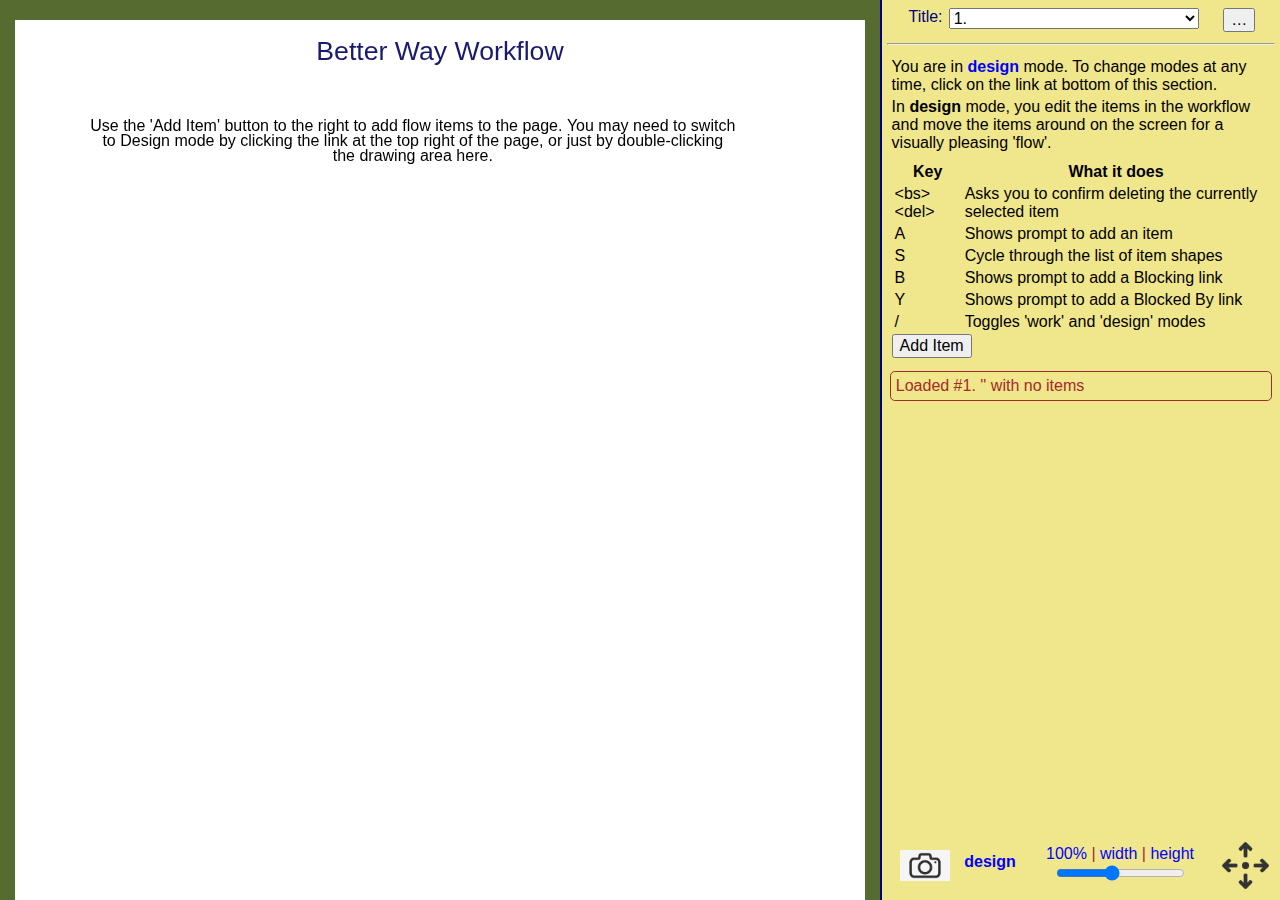
<file: index.html>
<!DOCTYPE html>
<html lang="en">
<head>
    <meta charset="UTF-8">
    <meta name="viewport" content="width=device-width, initial-scale=1.0">
    <title>Better Way :: Workflow 2.1.2</title>
    <script src="script/workflow.js"></script>
    <script src="script/workflowUI.js"></script>
    <script src="script/app.js"></script>
    <link rel="stylesheet" href="style/main.css">

    <script>
        function init() {

            initWF();
            app.loadLocal();
        }
    </script>
</head>
<body onload='init()'>
    <table class='directionRosette' onclick='app.clickShift(event)'>
        <tr><td></td><td></td><td></td></tr>
        <tr><td></td><td></td><td></td></tr>
        <tr><td></td><td></td><td></td></tr>
    </table>
    <div class='scaleSlider'>
        <span class='anchor' onclick='app.setPageScale(100)'>100%</span> |
        <span class='anchor' onclick='app.setPageScale("width")'>width</span> |
        <span class='anchor' onclick='app.setPageScale("height")'>height</span><br/>
        <input oninput='app.setPageScale()' type="range" min="25" max="200" value="100" step="5" class="slider" id="rngScale">
    </div>
    <div class='anchor workDesignMode' id='locModeName' onclick='app.setMode()'>work</div>
    <div class='snapshot' title='Show snapshot above' onclick='app.showSnapshot()'></div>

    <div id='canvasContainer' ondblclick='app.setMode("design");app.askToAddNewItem()'>

    </div>
    <div id='formContainer'>
        <form id='frmWF' style='width:100%' onsubmit='return false;'>
            <table id='topForm' class='form' style='width:360px; margin:0 auto;'>
                <tr><th ondblclick="app.resetFlow()" style='vertical-align:top; width:38px'>&nbsp;Title:</th>
                    <td style='vertical-align:top;'>
                        <select style='width:250px' id='selLoadLocal' onchange='app.loadLocal()'>
                            <option value='1'>1.</option>
                            <option value='2'>2.</option>
                            <option value='3'>3.</option>
                            <option value='4'>4.</option>
                            <option value='5'>5.</option>
                            <option value='6'>6.</option>
                            <option value='7'>7.</option>
                            <option value='8'>8.</option>
                            <option value='9'>9.</option>
                            <option value='10'>10.</option>
                        </select> 
                    </td>
                    <td>
                        <button onclick='app.askToLoadFlow(); return false;'>&hellip;</button>
                    </td>
                </tr>
            </table>
            <hr>
            <span id='itemEditor' style='display:none'>
            <table class='form'>
                <tr><th class='anchor' onclick='app.mode="design";app.editItem()'>Item:</th><td>
                    <span id='item_title'></span>
                </td></tr>
                <tr><th style='vertical-align:top'>Complete:</th><td style='vertical-align:top'>
                    <label><input id='item_not_completed_option' type='radio' checked onchange='app.updateItemComplete(this)' name='item_complete' value=''>Not completed</label>
                    <span id='locCompleteOptions'></span>
                </td></tr>
                <tr style='display:none' id='locCannotUncompleteMessage'><td colspan='2' style='color:brown'>One or more items depending on this are already completed.</td></tr>
            </table>
            <hr>
            <div id='locInstructions'></div>
            </span>
            <span id='itemDetailEditor' style='display:none;'>
            <table class='form'>
                <tr><th>
                    <span class='anchor x' onclick='app.askToDeleteItem()'>&times;</span>
                    Item:</th><td>
                    <input onkeyup='app.updateItemTitle(this)' name='det_item_title'>
                    <button style='font-size:.7em' onclick='app.askToAddNewItem()'>Add Item</button>
                </td></tr>
                <tr><th>Shape:</th><td><select onchange='app.updateItemShape(this)' id='item_shape' name='item_shape'>
                        <option value='pill'>Begin / End</option>
                        <option value='box'>Process</option>
                        <option value='diamond'>Decision</option>
                        <option value='pgram'>Input / Output</option>
                        <option value='subr'>Subroutine</option>
                        <option value='circle'>Connector Circle</option>
                        <option value='stop'>Stop</option>
                    </select>
                    </td>
                </tr>
                <tr><th style='vertical-align:top;'>Color:</th>
                    <td id='item_color_container'></td></tr>
                <tr><th style='vertical-align:top;'>Instructions:</th>
                    <td><textarea onkeyup='app.updateInstructions(this)' style='font-size:10pt;width:100%;height:5em;' name='item_instructions'></textarea></td>
                </tr>
                <tr><th>Options...</th>
                    <td>
                        <button style='font-size:.7em;' onclick='app.editDoneCode()'>Add Option</button>
                    </td>
                </tr>
                <tr><td colspan='2' style='padding-left:1em;'>
                    <table id='tbl_done_codes' class='lists'>
                        <tr><th style='width:25px'>&nbsp;</th>
                            <th style='width:70px;text-align:center'>Code</th>
                            <th>Value</th>
                        </tr>
                    </table>
                </td></tr>
                <tr><th>Links...</th>
                    <td>
                        <button style='font-size:.7em;' onclick='app.askToAddLink("blockby")'>Add Blocked By</button>
                        <button style='font-size:.7em;' onclick='app.askToAddLink("blocks")'>Blocks</button>    
                    </td>
                </tr>
                <tr><td colspan='2' style='padding-left:1em;'>
                    <table id='tbl_links' class='lists'>
                        <tr><th style='width:25px'>&nbsp;</th>
                            <th style='width:70px;text-align:center'>Type</th>
                            <th>To Item</th>
                        </tr>
                    </table>
                </td></tr>
                <tr><td colspan='2'><hr></td></tr>
                <tr><th style='vertical-align:top'>Blocked&nbsp;till:</th><td style='vertical-align:top'>
                    <label><input id='item_block_type_any' type='radio' onchange='app.updateBlockType(this)' name='item_block_type' value='any'>Any</label>
                    <label><input id='item_block_type_all' type='radio' checked onchange='app.updateBlockType(this)' name='item_block_type' value='all'>All</label>
                    &nbsp;Blk'd Bys are done
                </td></tr>
            </table>
            <hr>
        </span>
        </form>
        <form class='popForm' onsubmit='return false;' id='locSaveLocal' style='display:none'>
            Save the Work Flow on this page to a file on your computer in your 'donwloads' folder...<br>
            <span id='locDownloadSummary'></span>
            <textarea style='display:none' id='locSaveToClipboard' readonly style='font-size:5pt;width:100%;height:20em;'></textarea>
            &nbsp; ... <button onclick='app.downloadFile()'>Save to File</button>
            or <button onclick='app.cancelAction()'>Cancel</button>
        </form>
        <form class='popForm' onsubmit='return false;' id='locLoadLocal' style='display:none'>
            Select from the list above to load it or...<br/>
            &nbsp; ... <button onclick='app.askToStartNew()'>Clear&hellip;</button>
            <button onclick='app.askToSaveFlow()'>Save&hellip;</button>
            <br/>
            <br/><button style='font-size:1em' onclick='document.getElementById("fileLoadObject").click()'>Select file to load...</button>
            <p>or drag a .flow file into the box below to load it into the slot indicated in the dropdown list above:<br/>
            <input type='file' style='display:none' accept=".txt, .json, .flow" id='fileLoadObject' onchange='app.readFromFile(event)'>
            <textarea id='locLoadFromClipboard' style='display:none;font-size:5pt;width:100%;height:20em;'></textarea>
            <div id='fileDropZone' style='border: 3px dashed darkgray; border-radius:1em; text-align:center; width:200px; height:80px; margin: .5em auto; padding-top: 25px;'>File Drop Zone</div>
            &nbsp; ... <button onclick='app.cancelAction()'>Close</button>
        </form>
        <form class='popForm' onsubmit='return false;' id='locConfirmAddItem' style='display:none'>
            Name of new item: <input id='txtNewItemName' placeholder=''><br/>
            Pick new item shape: <select id='selNewItemShape'>
                <option value='pill'>Begin / End</option>
                <option value='box'>Process</option>
                <option value='diamond'>Decision</option>
                <option value='pgram'>Input / Output</option>
                <option value='subr'>Subroutine</option>
                <option value='circle'>Connector Circle</option>
                <option value='stop'>Stop</option>
            </select><br/>
            Click on an open spot to create the new item there<br/>
            &nbsp; ... <button onclick='app.cancelAction();'>Cancel</button>
        </form>
        <form class='popForm' onsubmit='return false;' id='locEditDoneCode' style='display:none'>
            Set code and value for this 'done' option. Setting the code to blank will remove it.<br/>
            &nbsp;Code: <input id='txtEditDoneCode' size='4'>
            Value: <input id='txtEditDoneValue' size='20'><br/>
            &nbsp; ... <button onclick='app.setDoneCode()'>Save</button>
            or <button onclick='app.cancelAction();'>Cancel</button>
        </form>
        <form class='popForm' onsubmit='return false;' id='locEditLink' style='display:none'>
            <span id='locEditLinkMessage'></span><br/>
            <table style='margin-left:1.5em' id='tbl_link_codes'><tr>
            </tr></table>
            &nbsp; ... <button onclick='app.saveEditedLink()'>Save</button>
            or <button onclick='app.cancelAction();'>Cancel</button>
        </form>
        <form class='popForm' onsubmit='return false;' id='locGenericAction' style='display:none'>
            <div id='locGenericActionMessage'></div>
            <div id='locGenericActionBody'></div>
            &nbsp; ... <button id='btnGenericAction'>Do Something</button>
            <button onclick='app.cancelAction();'>Cancel</button>        
        </form>
        <form class='popForm' onsubmit='return false;' id='locSnapshot' style='display:none'>
            The image below is a snapshot of your flow. Depending on your browser you may
            be able to right-click on it to get a copy or save it locally.<br>
            <p>&nbsp; ... <label><input id='chkSnapshotIncludeTitle' type='checkbox' checked onchange='app.showSnapshot()'>Include title</label>
            <p><div style='background-color: white; text-align:center;'>
                <img id='imgSnapshot' style='background: whilte; border: 1px dotted black; max-width: 300px; max-height:220px; margin:0 auto'>
            </div>
            <p>&nbsp; ... <button onclick='app.cancelAction();app.editItem();'>Close</button>        
        </form>
        <div id='locInstructionsWorking' style='display:none; padding:.3em'>
            You are in <b class='anchor' onclick='app.setMode()'>work</b> mode. 
                To change modes at any time, click on the link
                at the bottom of this section.
            <p>In <b>work</b> mode, you are mainly dealing with setting items as 
                complete / incomplete to follow through the flow. You do this using
                the following options:</p>
            <ul>
                <li>Click on an item:
                    <ul>
                        <li>Click on an option from a list that will show in this area</li>
                        <li>Press the space bar to cycle through all options</li>
                    </ul>
                </li>
                <li>Click on any of the lines between items (click near the middle of
                    the area between the items - either on the arrow or on the text if 
                    any exists)
                </li>
            </ul>
            <table>
                <tr><th>Key</th><th>What it does</th></tr>
                <tr><td>N</td><td>Selects the next item that can be updated</td></tr>
                <tr><td>R</td><td>Resets the enrire flow to initial un-started state</td></tr>
                <tr><td>/</td><td>Toggles 'work' and 'design' modes</td></tr>
            </table>

        </div>
        <div id='locInstructionsDesign' style='display:none; padding:.3em'>
            You are in <b class='anchor' onclick='app.setMode()'>design</b> mode. 
                To change modes at any time, click on the link
                at bottom of this section.
            <p>In <b>design</b> mode, you edit the items in the workflow and move the items
                around on the screen for a visually pleasing 'flow'.
            </p>
            <table style='margin-top:.5em;'>
                <tr><th>Key</th><th>What it does</th></tr>
                <tr><td>&lt;bs&gt;&lt;del&gt;<br></td><td>Asks you to confirm deleting the currently selected item</td></tr>
                <tr><td>A</td><td>Shows prompt to add an item</td></tr>
                <tr><td>S</td><td>Cycle through the list of item shapes</td></tr>
                <tr><td>B</td><td>Shows prompt to add a Blocking link</td></tr>
                <tr><td>Y</td><td>Shows prompt to add a Blocked By link</td></tr>
                <tr><td>/</td><td>Toggles 'work' and 'design' modes</td></tr>
            </table>

            <button onclick='app.askToAddNewItem()'>Add Item</button>

        </div>
        <div id='messageContainer'>
            <div style='margin:.2em; margin-top:.5em; padding: .3em; border: 1px solid transparent; border-radius:.3em;' id='locToastMessage'></div>
        </div>

    </div>
</body>
</html>
</file>
<file: style/main.css>
body {
    height: calc(100vh - calc(100vh - 100%));
    width: 100vw;
    padding: 0; margin: 0; border: 0;
    position: absolute;
}
body * {
    box-sizing: border-box;
    font-size: 12pt;
    font-family: 'Segoe UI', Tahoma, Geneva, Verdana, sans-serif;
}
.x {
    font-size: 1.3em !important;
    color: firebrick !important;
    font-weight: bold !important;
}
.x:hover {
    color: red !important;
    text-shadow: 1px 1px yellow;
}
#canvasContainer {
    position: absolute;
    background-color: darkolivegreen;
    margin: 0 auto;
    height: calc(100vh - calc(100vh - 100%));
    width: calc(100vw - 400px);
    overflow: auto;
    padding: 0;
    text-align: center;
}
canvas {
    position: relative;
    background-color: transparent;
    margin: .3em auto;
    z-index: 10;
}

#formContainer {
    background-color: khaki;
    position: absolute;
    top: 0; right:0;
    height: calc(100vh - calc(100vh - 100%));
    width: 400px;
    padding: .3em;
    border-left: .15em solid navy;
}

table.form th {
    text-align: right;
    padding-right: .2em;
    color: navy;
    font-weight: normal;
}
table.form td {
    vertical-align: top;
}

.anchor {
    color: blue;
    cursor: pointer;
}
span.anchor:hover {
    color: green;
}
.popForm {
    background-color: gainsboro;
    padding: .5em;
    margin: .5em;
    border: 1px solid navy;
    border-radius: .4em;
}

table.lists {
    width: 360px;
    border-collapse: collapse;
    border-bottom: 1px solid navy;
    margin-bottom: .2em;
}
table.lists th {
    color: navy;
    font-weight: normal;
    border-bottom: 1px solid navy;
    text-align: left;
    vertical-align:bottom;
}
table.lists td {
    border-bottom: 1px dotted silver;
    vertical-align:bottom;
}
div.snapshot {
    position:absolute;
	bottom: 0;
	right: 330px;
	height: 50px;
	width: 50px;
    z-index: 20;
	background-image: url("camera.jpg");
	background-repeat: no-repeat;
    background-size: contain;
    cursor: pointer;
}
div.workDesignMode {
    position:absolute;
	bottom: 2px;
	right: 240px;
    width: 100px;
    height: 45px;
    z-index: 10;
    text-align: center;
    font-weight: bold;
}
div.scaleSlider {
    position:absolute;
	bottom: 10px;
	right: 70px;
    width: 180px;
    height: 45px;
    z-index: 10;
    text-align: center;
    font-size: 8pt important;
    color: brown;
}
.directionRosette {
    position:absolute;
	bottom: 10px;
	right: 10px;
	height: 50px;
	width: 50px;
	background-image: url("directionRosette.png");
	background-repeat: no-repeat;
	background-size: contain;
	border: 3px solid transparent;
    border-collapse: collapse;
    background-color: transparent;
	z-index: 10;
}
.directionRosette tbody tr td {
	padding: .1em;
	border: 0;
}
.directionRosette:hover {
    cursor: pointer;
    background-color: ghostwhite;
    box-shadow: 4px 4px 4px grey;
    bottom: 12px;
    right: 12px;
}

.swatch {
    border: 2px solid silver;
    padding-left: .5em;
    padding-right: .5em;
    margin-bottom:.2em;
    font-size: 10pt;
    cursor: pointer;
}
fieldset {   
    -moz-border-radius:.3em;  
    border-radius:.3em;  
    -webkit-border-radius:.3em;
    border: 1px solid gray;
} 
fieldset legend {
    color: navy;
}
p {
    margin-top: .3em;
    margin-bottom: 0;
    padding-top: 0;
    padding-bottom: 0;
}
</file>
